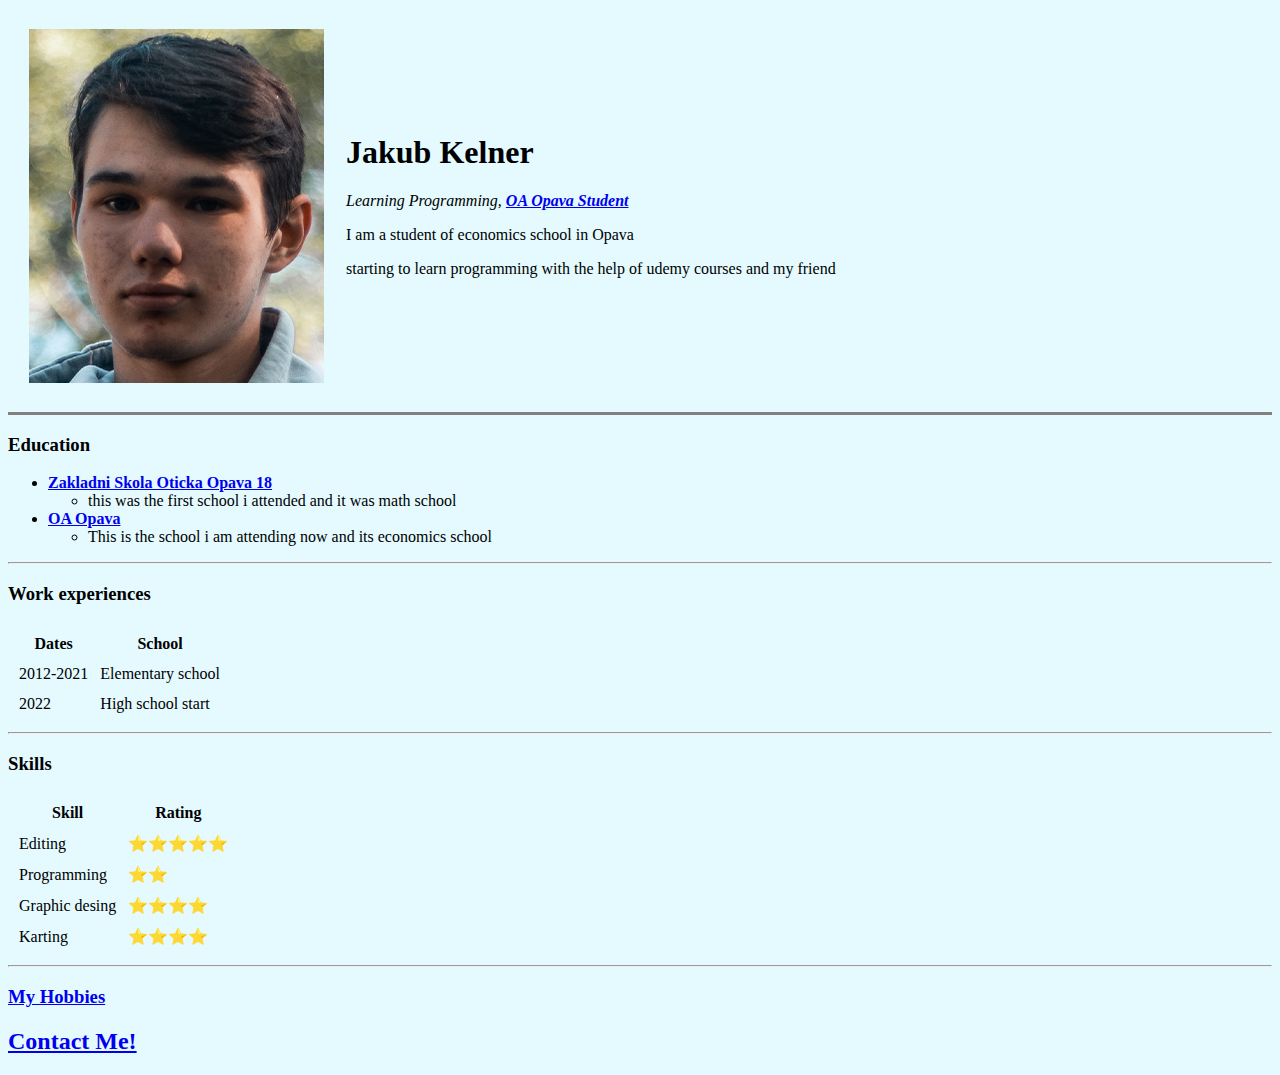
<file: index.html>
<html lang="en">
  <head>
    <meta charset="UTF-8" />
    <meta http-equiv="X-UA-Compatible" content="IE=edge" />
    <meta name="viewport" content="width=device-width, initial-scale=1.0" />
    <title>Jakub Kelner</title>
    <link rel="stylesheet" href="index.css" />
  </head>
  <body>
    <table cellspacing="20" >
      <tr>
        <td><img src="afafafa.jpg" alt="Jakub Kelner" /></td>
        <td>
          <h1>Jakub Kelner</h1>
          <p>
            <em
              >Learning Programming,
              <strong>
                <a href="https://www.oa-opava.cz/" target="_blank"
                  >OA Opava Student</a
                ></strong
              ></em
            >
          </p>
          <p> I am a student of economics school in Opava <div></div> starting to learn
            programming with the help of udemy courses and my friend </p>
        </td>
      </tr>
    </table>

    <hr size="3" noshade="" />
    <h3>Education</h3>
    <ul>
      <li>
        <strong>
          <a href="https://www.zsoticka.opava.cz/" target="_blank"
            >Zakladni Skola Oticka Opava 18</a
          ></strong
        >
      </li>
      <ul>
        <li>this was the first school i attended and it was math school</li>
      </ul>
      <li>
        <strong> <a href="https://www.oa-opava.cz/" target="_blank" >OA Opava</a></strong>
      </li>
      <ul>
        <li>This is the school i am attending now and its economics school</li>
      </ul>
    </ul>
<hr>
    <h3>Work experiences</h3>

    <table cellspacing="10" >
      <thead>
        <tr>
          <th>Dates</th>
          <th>School</th>
        </tr>
      </thead>
      <tbody></tbody>
      <tfoot></tfoot>
      <tr>
        <td>2012-2021</td>
        <td>Elementary school</td>
      </tr>
      <tr>
        <td>2022</td>
        <td>High school start</td>
      </tr>
    </table>

    <hr>

    <h3>Skills</h3>

    <table cellspacing="10" >
    <tr><th>Skill</th>

<th>Rating</th></tr>
<tr>
  <td>Editing</td>
  <td>⭐⭐⭐⭐⭐</td></tr>
<tr>
  <td>Programming</td>
  <td>⭐⭐</td></tr>
<tr>
  <td>Graphic desing</td>
  <td>⭐⭐⭐⭐</td></tr>
<tr>
  <td>Karting</td>
  <td>⭐⭐⭐⭐</td></tr>

    </table>

    <hr/>
    <h3><a href="hobbies.html" target="_blank">My Hobbies</a></h3>
    <h2><a href="contact.html" target="_blank">Contact Me!</a></h2>


    
  </body>
</html>
</file>
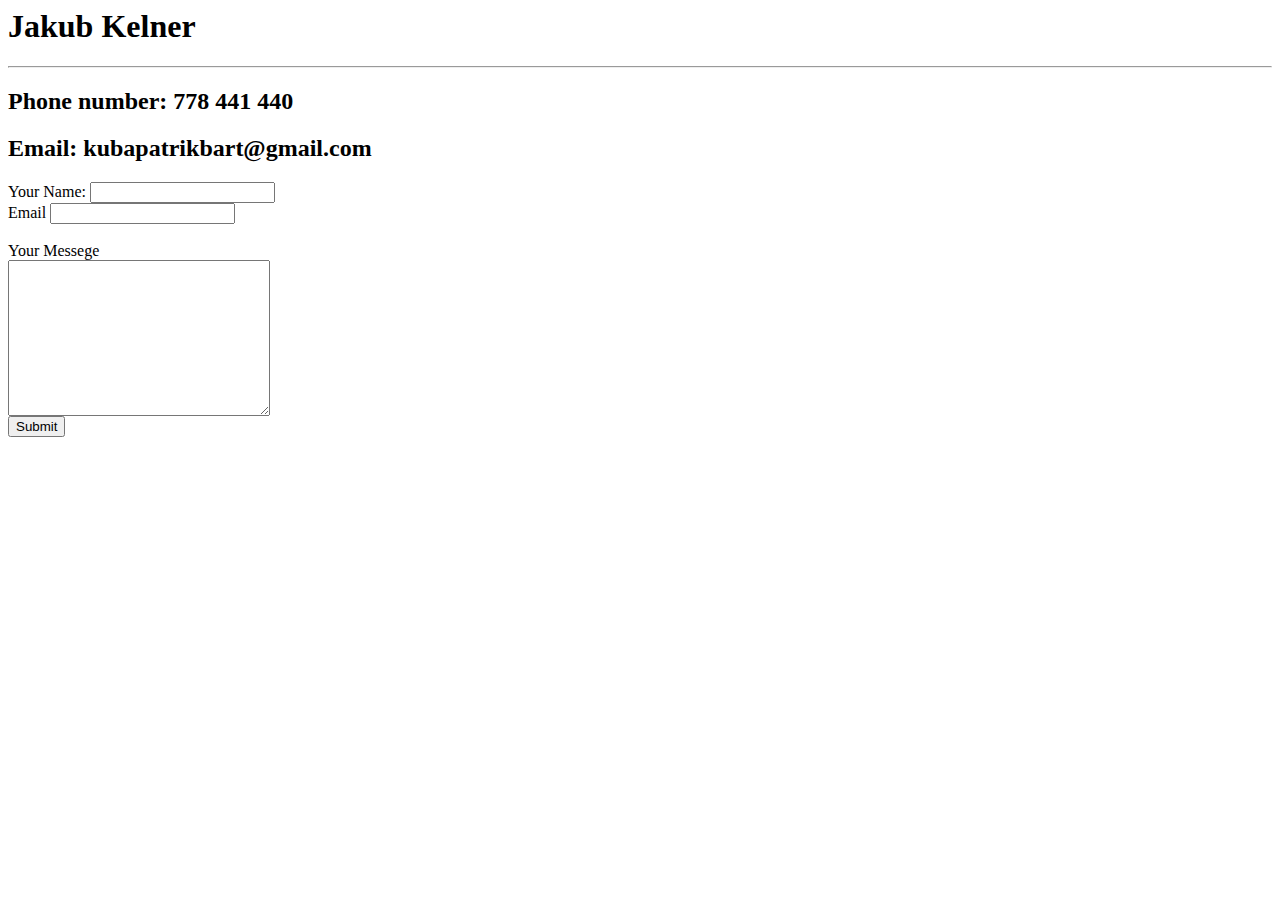
<file: contact.html>
<html lang="en">
  <head>
    <meta charset="UTF-8" />
    <meta http-equiv="X-UA-Compatible" content="IE=edge" />
    <meta name="viewport" content="width=device-width, initial-scale=1.0" />
    <title>Kontakt</title>
  </head>
  <body>
    <h1>Jakub Kelner</h1>
    <hr />
    <h2>Phone number: 778 441 440</h2>

    <h2>Email: kubapatrikbart@gmail.com</h2>

    <form
      action="mailto:kubapatrikbart@gmail.com"
      method="post"
      enctype="text/plain"
    >
      <label>Your Name:</label>
      <input type="text" name="name" value="" />
      <br />
      <label>Email</label>
      <input type="email" name="email" value="" /> <br />
      <br />
      <label>Your Messege</label> <br />
      <textarea name="Messege" id="" cols="30" rows="10"></textarea>
      <br />
      <input type="submit" name="" />
    </form>
  </body>
</html>
</file>
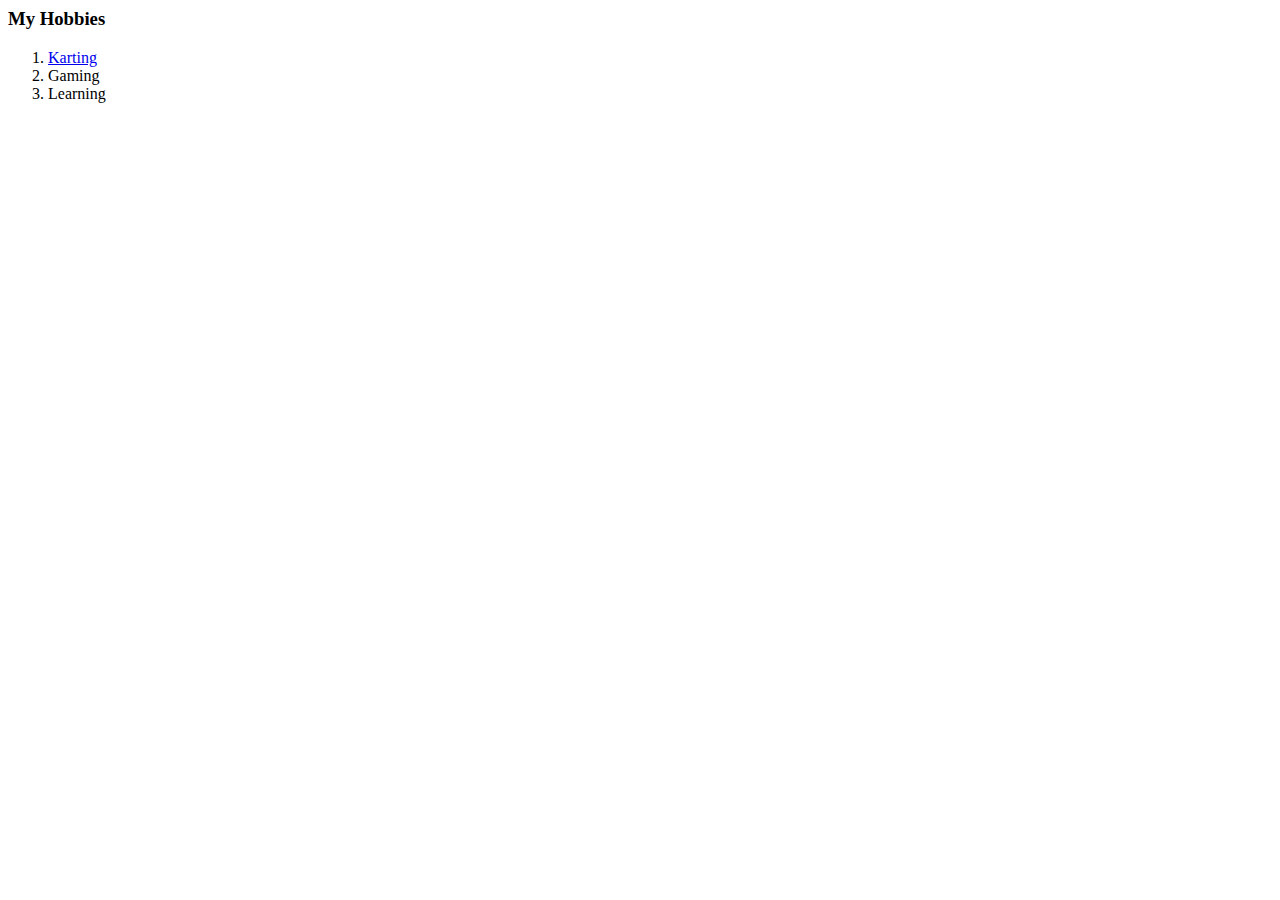
<file: hobbies.html>
<html lang="en">
  <head>
    <meta charset="UTF-8" />
    <meta http-equiv="X-UA-Compatible" content="IE=edge" />
    <meta name="viewport" content="width=device-width, initial-scale=1.0" />
    <title>My hobbies</title>
  </head>
  <body>
    <h3>My Hobbies</h3>
    <ol>
      <li>
        <a
          href="https://www.sodiwseries.com/en-gb/drivers/kelner-jakub-96653.html"
          target="_blank"
          >Karting</a
        >
      </li>
      <li>Gaming</li>
      <li>Learning</li>
    </ol>
  </body>
</html>
</file>
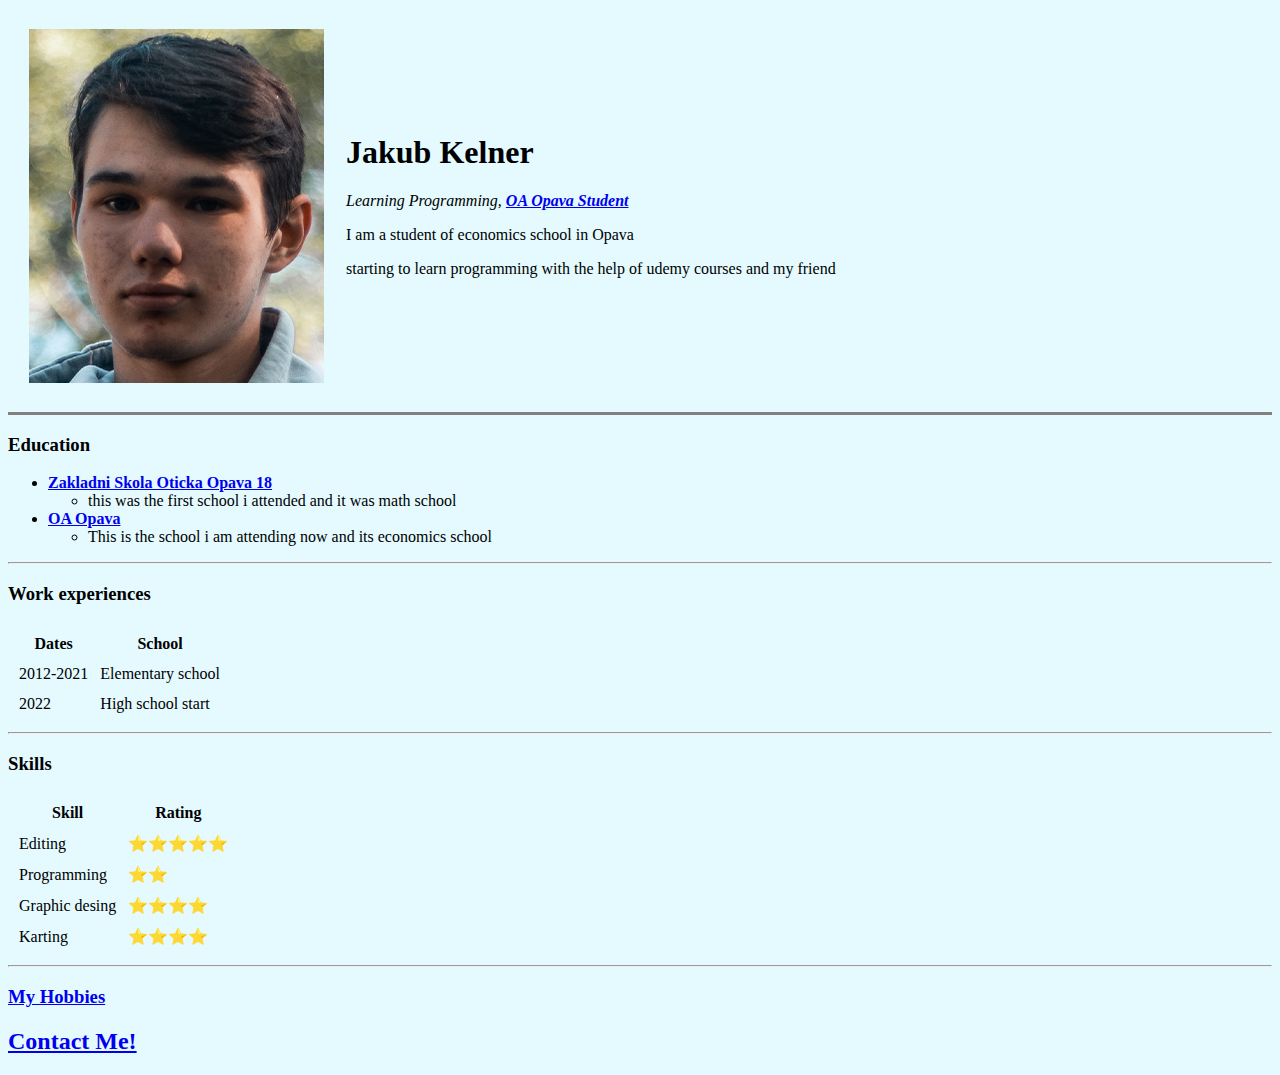
<file: personal.html>
<html lang="en">
  <head>
    <meta charset="UTF-8" />
    <meta http-equiv="X-UA-Compatible" content="IE=edge" />
    <meta name="viewport" content="width=device-width, initial-scale=1.0" />
    <title>Jakub Kelner</title>
    <link rel="stylesheet" href="index.css" />
  </head>
  <body>
    <table cellspacing="20" >
      <tr>
        <td><img src="afafafa.jpg" alt="Jakub Kelner" /></td>
        <td>
          <h1>Jakub Kelner</h1>
          <p>
            <em
              >Learning Programming,
              <strong>
                <a href="https://www.oa-opava.cz/" target="_blank"
                  >OA Opava Student</a
                ></strong
              ></em
            >
          </p>
          <p> I am a student of economics school in Opava <div></div> starting to learn
            programming with the help of udemy courses and my friend </p>
        </td>
      </tr>
    </table>

    <hr size="3" noshade="" />
    <h3>Education</h3>
    <ul>
      <li>
        <strong>
          <a href="https://www.zsoticka.opava.cz/" target="_blank"
            >Zakladni Skola Oticka Opava 18</a
          ></strong
        >
      </li>
      <ul>
        <li>this was the first school i attended and it was math school</li>
      </ul>
      <li>
        <strong> <a href="https://www.oa-opava.cz/">OA Opava</a></strong>
      </li>
      <ul>
        <li>This is the school i am attending now and its economics school</li>
      </ul>
    </ul>
<hr>
    <h3>Work experiences</h3>

    <table cellspacing="10" >
      <thead>
        <tr>
          <th>Dates</th>
          <th>School</th>
        </tr>
      </thead>
      <tbody></tbody>
      <tfoot></tfoot>
      <tr>
        <td>2012-2021</td>
        <td>Elementary school</td>
      </tr>
      <tr>
        <td>2022</td>
        <td>High school start</td>
      </tr>
    </table>

    <hr>

    <h3>Skills</h3>

    <table cellspacing="10" >
    <tr><th>Skill</th>

<th>Rating</th></tr>
<tr>
  <td>Editing</td>
  <td>⭐⭐⭐⭐⭐</td></tr>
<tr>
  <td>Programming</td>
  <td>⭐⭐</td></tr>
<tr>
  <td>Graphic desing</td>
  <td>⭐⭐⭐⭐</td></tr>
<tr>
  <td>Karting</td>
  <td>⭐⭐⭐⭐</td></tr>

    </table>

    <hr/>
    <h3><a href="hobbies.html" target="_blank">My Hobbies</a></h3>
    <h2><a href="contact.html" target="_blank">Contact Me!</a></h2>


    
  </body>
</html>
</file>
<file: index.css>
body{
    
    background-color: rgb(228, 250, 255);}
</file>
